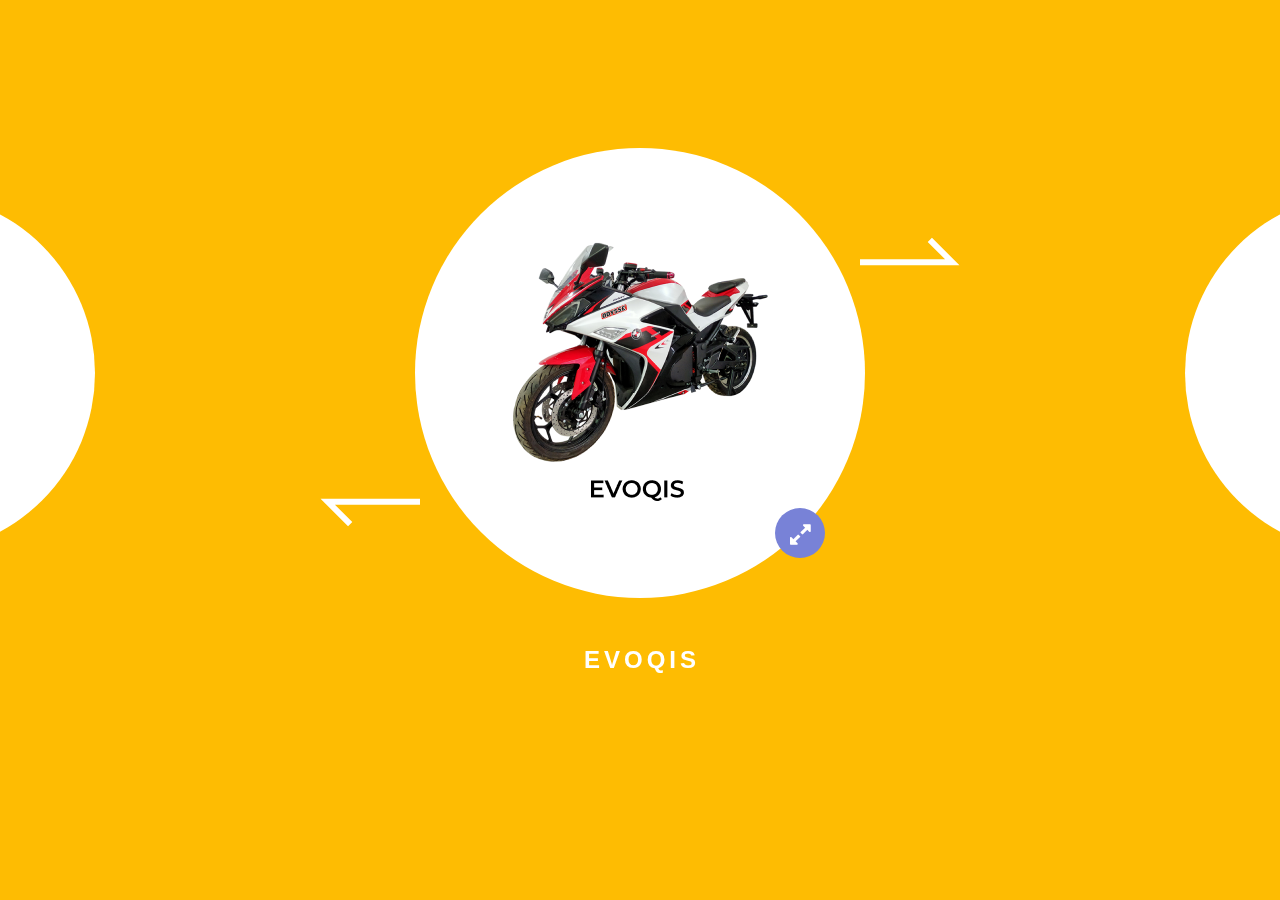
<file: ElasticCircleSlideshow/index.html>
<!DOCTYPE html>
<html lang="en" class="no-js">
	<head>
		<meta charset="UTF-8" />
		<meta http-equiv="X-UA-Compatible" content="IE=edge">
		<meta name="viewp t" content="width=device-width, initial-scale=1">
		<link rel="shortcut icon" href="favicon.ico">
		<link rel="stylesheet" type="text/css" href="css/normalize.css" />
		<link rel="stylesheet" type="text/css" href="fonts/font-awesome-4.3.0/css/font-awesome.min.css" />
		<link rel="stylesheet" type="text/css" href="css/demo.css" />
		<link rel="stylesheet" type="text/css" href="css/component.css" />
		<!--[if IE]>
  		<script src="http://html5shiv.googlecode.com/svn/trunk/html5.js"></script>
		<![endif]-->
	</head>
	<body>
		<div class="container">
						</header>
	
			<div id="slideshow" class="slideshow">
				<div class="slide">
					<h2 class="slide__title slide__title--preview">EVOQIS  </h2>
					<div class="slide__item">
						<div class="slide__inner">
							<img class="slide__img slide__img--small" src="img/small/11.png" alt="Some image" />
							<button class="action action--open" aria-label="View details"><i class="fa fa-expand"></i></button>
						</div>
					</div>
					<div class="slide__content">
						<div class="slide__content-scroller">
							<img class="slide__img slide__img--large" src="img/11.png" alt="Some image" />
							<div class="slide__details">
								<h2 class="slide__title slide__title--main">Details Highlights</h2>
								<p class="slide__description">Limited edition</p>
								<div>
									<span class="slide__price slide__price--large"><i class="fa fa-expand"></i></span>
									<button class="button button--buy"> <a target="_parent" href="../evoqis/index.html">Learn more</a></button>
									<span class="slide__price slide__price--large"><i class="fa fa-expand"></i></span>
								</div>
							</div><!-- /slide__details -->
						</div><!-- slide__content-scroller -->
					</div><!-- slide__content -->
				</div>
				<div class="slide">
					<h2 class="slide__title slide__title--preview">HAWK  </h2>
					<div class="slide__item">
						<div class="slide__inner">
							<img class="slide__img slide__img--small" src="img/small/22.png" alt="Some image" />
							<button class="action action--open" aria-label="View details"><i class="fa fa-expand"></i></button>
						</div>
					</div>
					<div class="slide__content">
						<div class="slide__content-scroller">
							<img class="slide__img slide__img--large" src="img/22.png" alt="Some image" />
							<div class="slide__details">
								<h2 class="slide__title slide__title--main">Detail Highlights</h2>
								<p class="slide__description">Moisture control for all skin types</p>
								<div>
									<span class="slide__price slide__price--large">$19</span>
									<button class="button button--buy">Learn more</button>
								</div>
							</div>
						</div>
					</div>
				</div>
				<div class="slide">
					<h2 class="slide__title slide__title--preview">HAWK+  </h2>
					<div class="slide__item">
						<div class="slide__inner">
							<img class="slide__img slide__img--small" src="img/small/33.png" alt="Some image" />
							<button class="action action--open" aria-label="View details"><i class="fa fa-expand"></i></button>
						</div>
					</div>
					<div class="slide__content">
						<div class="slide__content-scroller">
							<img class="slide__img slide__img--large" src="img/33.png" alt="Some image" />
							<div class="slide__details">
								<h2 class="slide__title slide__title--main">Detail Highlights</h2>
								<p class="slide__description">Protection for sensitive skin</p>
								<div>
									<span class="slide__price slide__price--large">$35</span>
									<button class="button button--buy">Learn more</button>
								</div>
							</div>
						</div>
					</div>
				</div>
				<div class="slide">
					<h2 class="slide__title slide__title--preview">RACER  </h2>
					<div class="slide__item">
						<div class="slide__inner">
							<img class="slide__img slide__img--small" src="img/small/44.png" alt="Some image" />
							<button class="action action--open" aria-label="View details"><i class="fa fa-expand"></i></button>
						</div>
					</div>
					<div class="slide__content">
						<div class="slide__content-scroller">
							<img class="slide__img slide__img--large" src="img/44.png" alt="Some image" />
							<div class="slide__details">
								<h2 class="slide__title slide__title--main">Detail Highlights</h2>
								<p class="slide__description">Rich hydration for mature skin</p>
								<div>
									<span class="slide__price slide__price--large">$29</span>
									<button class="button button--buy">Learn more</button>
								</div>
							</div>
						</div>
					</div>
				</div>
				<div class="slide">
					<h2 class="slide__title slide__title--preview">White LAD  </h2>
					<div class="slide__item">
						<div class="slide__inner">
							<img class="slide__img slide__img--small" src="img/small/55.png" alt="Some image" />
							<button class="action action--open" aria-label="View details"><i class="fa fa-expand"></i></button>
						</div>
					</div>
					<div class="slide__content">
						<div class="slide__content-scroller">
							<img class="slide__img slide__img--large" src="img/55.png" alt="Some image" />
							<div class="slide__details">
								<h2 class="slide__title slide__title--main">Detail Highlights</h2>
								<p class="slide__description">Moisture for problematic &amp; dry skin</p>
								<div style="text-align: center;">
									<span class="slide__price slide__price--large">$59</span>
									<button class="button button--buy">Learn more</button>
								</div>
							</div>
						</div>
					</div>
				</div>
				<div class="slide">
					<h2 class="slide__title slide__title--preview">RED moon  </h2>
					<div class="slide__item">
						<div class="slide__inner">
							<img class="slide__img slide__img--small" src="img/small/66.png" alt="Some image" />
							<button class="action action--open" aria-label="View details"><i class="fa fa-expand"></i></button>
						</div>
					</div>
					<div class="slide__content">
						<div class="slide__content-scroller">
							<img class="slide__img slide__img--large" src="img/66.png" alt="Some image" />
							<div class="slide__details">
								<h2 class="slide__title slide__title--main">Detail Highlights	</h2>
								<p class="slide__description">Deep repair for stressed skin</p>
								<div>
									<span class="slide__price slide__price--large">$39</span>
									<button class="button button--buy">Learn more</button>
								</div>
							</div>
						</div>
					</div>
				</div>
				<button class="action action--close" aria-label="Close"><i class="fa fa-close"></i></button>
			</div>
			<!-- Related demos -->
			
		</div><!-- /container -->
		<script src="js/classie.js"></script>
		<script src="js/dynamics.min.js"></script>
		<script src="js/main.js"></script>
		<script>
			(function() {
				document.documentElement.className = 'js';
				var slideshow = new CircleSlideshow(document.getElementById('slideshow'));
			})();
		</script>
	</body>
</html>
</file>
<file: ElasticCircleSlideshow/css/demo.css>
@font-face {
	font-family: 'codropsicons';
	font-weight: normal;
	font-style: normal;
	src: url('../fonts/codropsicons/codropsicons.eot');
	src: url('../fonts/codropsicons/codropsicons.eot?#iefix') format('embedded-opentype'), url('../fonts/codropsicons/codropsicons.woff') format('woff'), url('../fonts/codropsicons/codropsicons.ttf') format('truetype'), url('../fonts/codropsicons/codropsicons.svg#codropsicons') format('svg');
}

*,
*:after,
*:before {
	-webkit-box-sizing: border-box;
	box-sizing: border-box;
}

.clearfix:before,
.clearfix:after {
	content: '';
	display: table;
}

.clearfix:after {
	clear: both;
}

body {
	font-family: 'Avenir Next', Avenir, 'Helvetica Neue', Helvetica, Arial, sans-serif;
	color: #414146;
	background-color: #febc02;
	-webkit-font-smoothing: antialiased;
	-moz-osx-font-smoothing: grayscale;
}

body::-webkit-scrollbar {
	display: none;
  }

a {
	text-decoration: none;
	color: #000;
	outline: none;
}

a:hover,
a:focus {
	color: #414146;
}

.container {
	margin-top: 40px;
    position: relative;
    overflow: hidden;
    width: 100%;
}

/* Header */

.codrops-header {
	position: relative;
	z-index: 100;
	display: -webkit-flex;
	display: flex;
	-webkit-align-items: center;
	align-items: center;
	width: 100%;
	padding: 1em;
}

.codrops-header h1 {
	font-size: 1em;
	line-height: 1;
	margin: 0;
	padding: 0 1em;
}


/* Top Navigation Style */

.codrops-links {
	position: relative;
	display: inline-block;
	text-align: center;
	white-space: nowrap;
	border: 2px solid #414146;
}

.codrops-links::after {
	content: '';
	position: absolute;
	top: 50%;
	left: 50%;
	width: 2px;
	height: 110%;
	margin-left: -1px;
	background: #414146;
	-webkit-transform: translateY(-50%) rotate3d(0, 0, 1, 22.5deg);
	transform: translateY(-50%) rotate3d(0, 0, 1, 22.5deg);
}

.codrops-icon {
	display: inline-block;
	width: 1.5em;
	margin: 0.5em;
	padding: 0em 0;
	text-decoration: none;
}

.codrops-icon span {
	display: none;
}

.codrops-icon:before {
	font-family: 'codropsicons';
	font-weight: normal;
	font-style: normal;
	font-variant: normal;
	line-height: 1;
	margin: 0 5px;
	text-transform: none;
	-webkit-font-smoothing: antialiased;
	speak: none;
}

.codrops-icon--drop:before {
	content: '\e001';
}

.codrops-icon--prev:before {
	content: '\e004';
}


/* Content */

.content {
	padding: 3em 0;
}

/* Related demos */

.content--related {
	font-weight: bold;
	padding: 3em 1em 10em;
	text-align: center;
}

.media-item {
	display: inline-block;
	padding: 2em;
	vertical-align: top;
	-webkit-transition: color 0.3s;
	transition: color 0.3s;
}

.media-item__img {
	max-width: 100%;
	opacity: 0.6;
	border-radius: 50%;
	-webkit-transition: opacity 0.3s;
	transition: opacity 0.3s;
}

.media-item:hover .media-item__img,
.media-item:focus .media-item__img {
	opacity: 1;
}

.media-item__title {
	font-size: 1em;
	margin: 0;
	padding: 0.5em;
}

@media screen and (max-width: 600px) {
	body {
		font-family: 'Avenir Next', Avenir, 'Helvetica Neue', Helvetica, Arial, sans-serif;
		color: #414146;
		background-image: none;
		background-color: #febc02;
		-webkit-font-smoothing: antialiased;
		-moz-osx-font-smoothing: grayscale;
	}
	.codrops-header {
		-webkit-flex-wrap: wrap;
		flex-wrap: wrap;
		-webkit-justify-content: center;
		justify-content: center;
		text-align: center;
	}
	.codrops-header h1 {
		width: 100%;
		padding: 1em 0;
	}
}
</file>
<file: ElasticCircleSlideshow/css/component.css>
.deco {
	pointer-events: none;
}

.deco--title {
	position: absolute;
	top: 0px;
	right: 60px;
	left: 60px;
	height: 100vh;
	background: url(../img/deco.svg) no-repeat center top;
	background-size: 100%;
}

.slideshow {
	position: relative;
    width: 100vw;
    margin: 12vh 0 0em;
}

.slide {
	display: -webkit-flex;
	display: flex;
	-webkit-flex-direction: column-reverse;
	flex-direction: column-reverse;
	-webkit-align-items: center;
	align-items: center;
	width: 100vw;
	text-align: center;
}

.js .slide {
	position: absolute;
	z-index: 1000;
	top: 0;
	left: 0;
	visibility: hidden;
	pointer-events: none;
}

.slide.slide--current {
	position: relative;
	visibility: visible;
}

.deco--circle {
	position: absolute;
	top: 0;
	border-radius: 50%;
	background: #fff;
}

.deco--circle-left {
	right: calc(100% - 140px);
}

.deco--circle-right {
	left: calc(100% - 140px);
}

.deco--circle,
.slide__inner {
	width: 450px;
	height: 450px;
}

.slide__item {
	position: relative;
	width: 100%;
}

.no-js .slide__item {
	display: none;
}

.slide__inner {
	position: relative;
	display: -webkit-flex;
	display: flex;
	-webkit-flex-direction: column;
	flex-direction: column;
	-webkit-justify-content: center;
	justify-content: center;
	-webkit-align-items: center;
	align-items: center;
	margin: 0 auto;
	padding: 20px;
	pointer-events: auto;
}

.deco--expander {
	position: absolute;
	top: 50%;
	left: 50%;
	margin: -225px 0 0 -225px;
	border-radius: 50%;
	background: #fff;
}

.slide__title {
	position: relative;
	text-indent: 4px;
	letter-spacing: 4px;
	text-transform: uppercase;
	color: white;
}

.slide__title--preview {
	font-size: 1.5em;
	margin: 2em 0 0 0;
	padding: 0;
	opacity: 0;
	text-align: center;
}

.slide__title--main {
	font-size: 2.5em;
	line-height: 1;
	margin: 0 0 0.25em;
	color:  black;
}

.slide--current .slide__title--preview {
	opacity: 1;
}

.slide--open .slide__title--main {
	opacity: 1;
}

.slide__price {
	margin: 0px 5px;
	font-weight: bold;
	display: inline-block;
	color: #464653;
}

.slide__price--large {
	font-size: 2.0em;
	vertical-align: middle;
}

.slide__img {
	position: relative;
	display: block;
	margin: 0 auto;
}

.slide__img--small {
	max-height: 80%;
}

.slide__img--large {
	height: 50vh;
	max-height: 400px;
	margin: 0 auto 3em;
}

.action {
	font-size: 1.5em;
    line-height: 54px;
    width: 50px;
    height: 50px;
    margin: 0;
    padding: 0;
    text-align: center;
    border: none;
    background: none;
}

.action:focus {
	outline: none;
}

.action--open {
	position: absolute;
	right: 0;
	bottom: 0;
	margin: 0 40px 40px 0;
	color: white;
	border-radius: 50%;
	background: #7882d7;
	-webkit-transition: -webkit-transform 0.1s, background 0.1s, opacity 0.1s;
	transition: transform 0.1s, background 0.1s, opacity 0.1s;
	-webkit-transition-delay: 0.1s;
	transition-delay: 0.1s;
}

.action--open:focus,
.action--open:hover {
	background: #febc02;
	-webkit-transform: scale3d(1.0865, 1.0865, 1);
	transform: scale3d(1.0865, 1.0865, 1);
}

.slide--open .action--open {
	opacity: 0;
	-webkit-transition-delay: 0s;
	transition-delay: 0s;
	-webkit-transform: scale3d(0.3, 0.3, 1);
	transform: scale3d(0.3, 0.3, 1);
}

.action--close {
	position: fixed;
    z-index: 1001;
    top: 125px;
    right: 75px;
    color: #7882d7;
    -webkit-transition: -webkit-transform 0.1s, opacity 0.1s, color 0.1s;
    transition: transform 0.1s, opacity 0.1s, color 0.1s;
}

.action--close:focus,
.action--close:hover {
	color: #febc02;
}

.slide--open ~ .action--close {
	opacity: 1;
	-webkit-transform: scale3d(1, 1, 1);
	transform: scale3d(1, 1, 1);
	-webkit-transition-delay: 0.5s, 0.5s, 0s;
	transition-delay: 0.5s, 0.5s, 0s;
}

.action--close,
.slide--close ~ .action--close {
	opacity: 0;
	-webkit-transform: scale3d(0.3, 0.3, 1);
	transform: scale3d(0.3, 0.3, 1);
	-webkit-transition-delay: 0s;
	transition-delay: 0s;
}

.js .slide__content {
	position: fixed;
	top: 0;
	left: 0;
	width: 100vw;
	height: 100vh;
	pointer-events: none;
	opacity: 0;
}

.js .slide--open .slide__content {
	pointer-events: auto;
	opacity: 1;
}

.slide__content-scroller {
	
	display: -webkit-flex;
	display: flex;
	-webkit-flex-direction: column;
	flex-direction: column;
	-webkit-justify-content: center;
	justify-content: center;
	-webkit-align-items: center;
	align-items: center;
	padding: 2em;
	position: relative;
}


.js .slide__content-scroller {
	position: fixed;
	min-height: 100vh;
	width: 100vw;
}

.slide__description {
	font-size: 1em;
	font-weight: bold;
	margin: 0.25em auto 3em;
	text-indent: 4px;
	letter-spacing: 4px;
	text-transform: uppercase;
	color: #acacb3;
}

.button {
	font-weight: bold;
	margin: 0 1em;
	padding: 0.5em 1em;
	color: #fff;
	border: none;
	border-radius: 2px;
	background: #7c86d8;
}

.button:focus,
.button:hover {
	outline: none;
	background: #febc02;
}

.navbutton {
	color: white;
	position: absolute;
	z-index: 1;
	top: 50%;
	left: 50%;
	width: 100px;
	height: 30px;
	margin: 0;
	margin: -50px 0 0 0;
	padding: 0;
	border: none;
	background: none;
}

.navbutton__line {
	-webkit-transition: stroke 0.2s;
	transition: stroke 0.2s;
}

.navbutton:focus {
	outline: none;
}

.navbutton:hover .navbutton__line {
	stroke: #7c86d8;
}

.navbutton--next {
	-webkit-transform: translate3d(220px,-125px,0);
	transform: translate3d(220px,-125px,0);
}

.navbutton--prev {
	-webkit-transform: translate3d(-100%, 0, 0) translate3d(-220px,137px,0);
	transform: translate3d(-100%, 0, 0) translate3d(-220px,137px,0);
} /* +12 of difference */

/* Helper classes */

.lockscroll {
	position: fixed;
	overflow-y: scroll;
	height: 100vh;
}

.noscroll {
	overflow: hidden;
	height: 100vh;
	position: fixed;
}

.noscroll .deco--expander {
	display: none;
}

.scrollable {
	overflow: hidden;
	overflow-y: scroll;
	-webkit-overflow-scrolling: touch;
	background: #fff;
}

.scrollable .slide__content-scroller {
	position: relative;
}

@media screen and (max-width: 50em) {

	.action--close{
		top: 30px;
    right: 26px;
	}

	.deco--title {
		right: -50px;
		left: -50px;
	}
	.deco--circle,
	.slide__inner {
		width: 260px;
		height: 260px;
	}
	.deco--expander {
		margin: -130px 0 0 -130px;
	}
	.deco--circle-left {
		right: calc(100% - 50px);
	}
	.deco--circle-right {
		left: calc(100% - 50px);
	}
	.slideshow {
		margin-top: 105px;
	}
	.action--open {
		margin: 0 12px 12px 0;
	}
	.slide__content-scroller {
		-webkit-justify-content: flex-start;
		justify-content: flex-start;
	}
	.slide__img--large {
		margin:auto 2em;
	}
	.slide__title--preview,
	.slide__title--main {
		font-size: 0.85em;
	}
	.slide__description {
		font-size: 0.5em;
	}
	.navbutton--next {
		-webkit-transform: translate3d(75px,-90px,0) scale3d(0.5,0.5,1);
		transform: translate3d(75px,-90px,0) scale3d(0.5,0.5,1);
	}
	.navbutton--prev {
		-webkit-transform: translate3d(-100%, 0, 0) translate3d(-75px,115px,0) scale3d(0.5,0.5,1);
		transform: translate3d(-100%, 0, 0) translate3d(-75px,115px,0) scale3d(0.5,0.5,1);
	}

	.navbutton:hover .navbutton__line {
		stroke: #7c86d8;
	}
	
}
</file>
